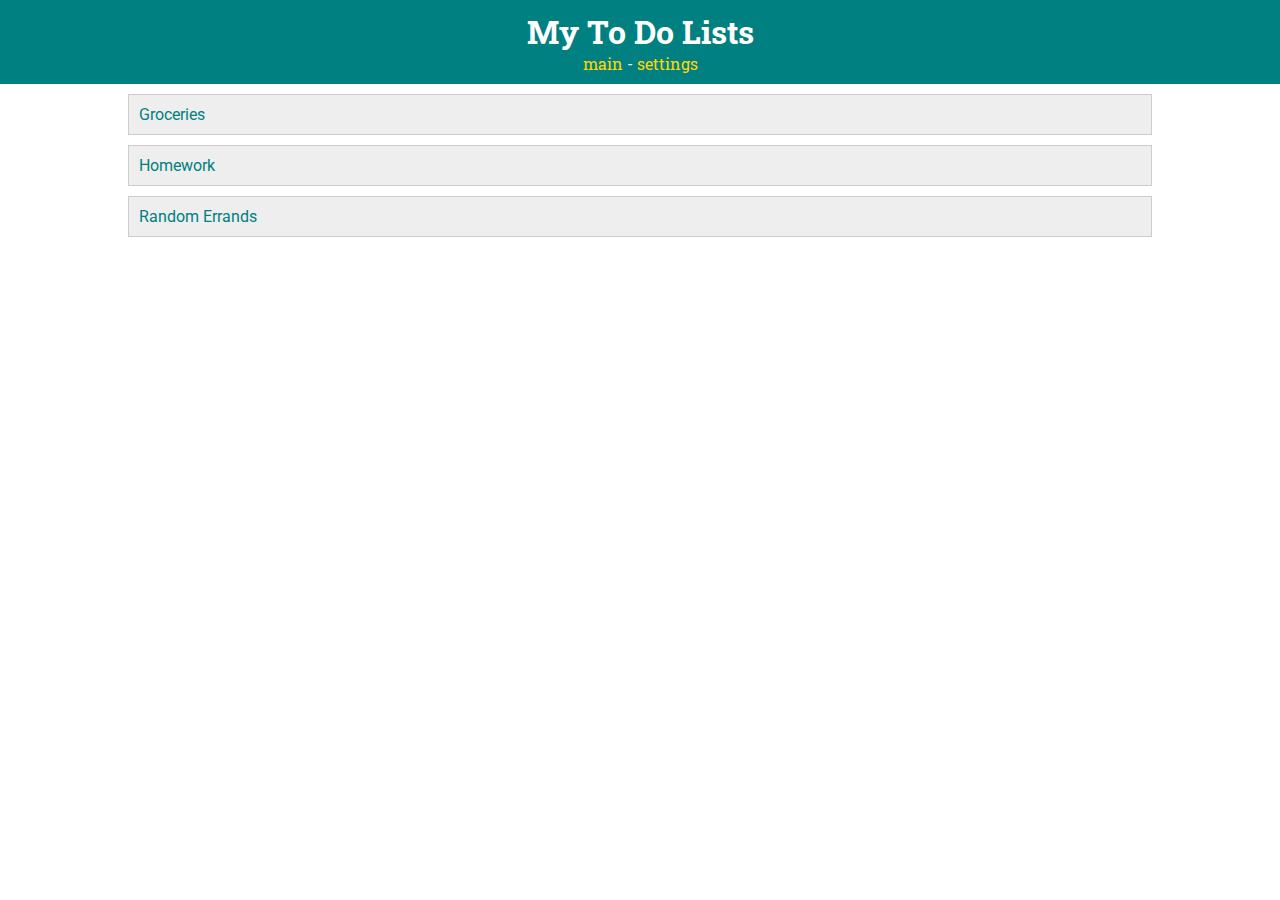
<file: week4_lab/index.html>
<!DOCTYPE html>
<html>
    <head>
        <title>ToDo App</title>
        <meta charset="UTF-8">

        <!-- styles -->
        <link rel="stylesheet" type="text/css" href="style.css">
        <!-- fonts -->
        <link href="https://fonts.googleapis.com/css?family=Roboto|Roboto+Slab" rel="stylesheet">


    </head>
    <header>
        <h1>My To Do Lists</h1>
        <nav>
            <a href="index.html">main</a> -
            <a href="settings.html">settings</a> 

        </nav>
    </header>
    

    <body>
        <div id="todo-lists">
            <div class="list">
                <a href="list.html">Groceries</a>
            </div>
        
            <div class="list">
               Homework
            </div>
        
            <div class="list">
               Random Errands
            </div>
        </div>
        
    </body>

</html>
</file>
<file: week4_lab/style.css>
body {
    margin: 0;
    color: teal;
    font-family: 'Roboto', sans-serif;
}


/*********** HEADER ************/

header {
    text-align: center;
    padding: 10px;
    background-color: teal;
    color: white;
    font-family: 'Roboto Slab', serif;
}


header a {
    color: gold;
    text-decoration: none;
}



h1 {
    margin: 0;
}


/*********** LISTS ************/
#todo-lists {
    margin: 0 auto;
    width: 80%;
    padding-top: 10px;
}

.list {
    padding: 10px;
    margin-bottom: 10px;
    background-color: #eeeeee;
    border: 1px solid #cccccc;
}
.list a {
    color: teal;
    text-decoration: none;
}


.list-title {
    margin-left: 20px;
}
</file>
